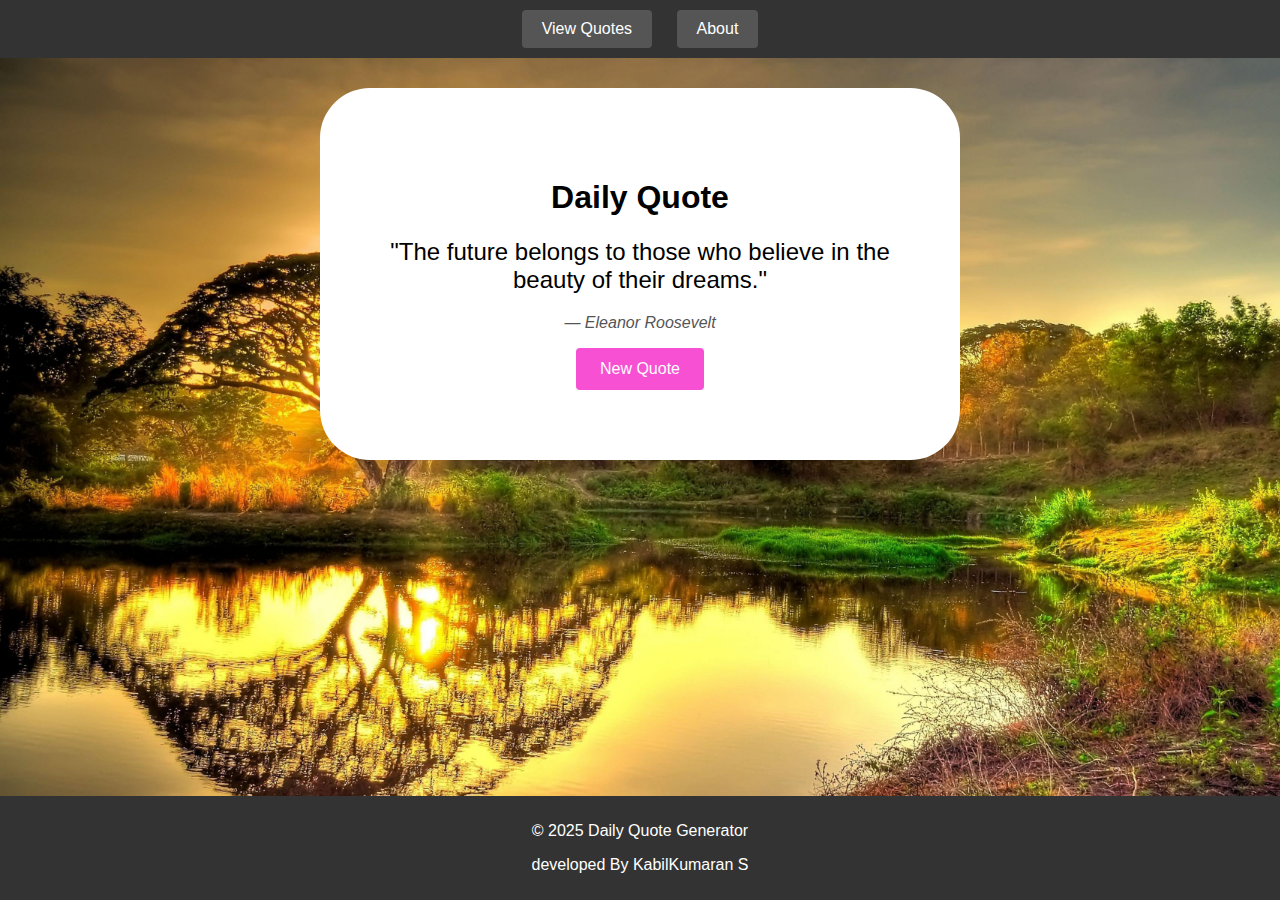
<file: index.html>
<!doctype html>
<html lang="en">
<head>
  <meta charset="UTF-8" />
  <meta name="viewport" content="width=device-width, initial-scale=1.0" />
  <title>Daily Quote Generator</title>
  <link rel="stylesheet" href="style.css">
</head>
<body>

<!-- Navigation as buttons -->
<nav class="top-nav">
  <button onclick="location.href='view-quotes.html'">View Quotes</button>
  <button onclick="location.href='about.html'">About</button>
</nav>

<!-- Daily Quotes Section -->
<section id="daily-quotes" class="container">
  <div class="container">
    <h1>Daily Quote</h1>
    <div class="quote-box">
      <p class="quote" id="quote">Loading...</p>
      <p class="author" id="author"></p>
      <button onclick="getQuote()">New Quote</button>
    </div>
  </div>
  </section>



<script>
  const quotes = [
    { text: "Success is the sum of small efforts, repeated day in and day out.", author: "Robert Collier" },
    { text: "The best way to predict the future is to invent it.", author: "Alan Kay" },
    { text: "Life is what happens when you're busy making other plans.", author: "John Lennon" },
    { text: "The only way to do great work is to love what you do.", author: "Steve Jobs" },
    { text: "The future belongs to those who believe in the beauty of their dreams.", author: "Eleanor Roosevelt" }
  ];

  function getQuote() {
    let randomIndex = Math.floor(Math.random() * quotes.length);
    let quote = quotes[randomIndex];
    document.getElementById("quote").style.opacity = 0;

    setTimeout(() => {
      document.getElementById("quote").innerText = `"${quote.text}"`;
      document.getElementById("author").innerText = `— ${quote.author}`;
      document.getElementById("quote").style.opacity = 1;
    }, 500);
  }

  function showAllQuotes() {
    let allQuotesText = "All Quotes:\n\n";
    quotes.forEach(quote => {
      allQuotesText += `"${quote.text}"\n— ${quote.author}\n\n`;
    });
    alert(allQuotesText);
  }

  window.onload = getQuote;
</script>


<footer>
  <p>© 2025 Daily Quote Generator</p><p>developed By KabilKumaran S</p>
</footer>

</body>
</html>
</file>
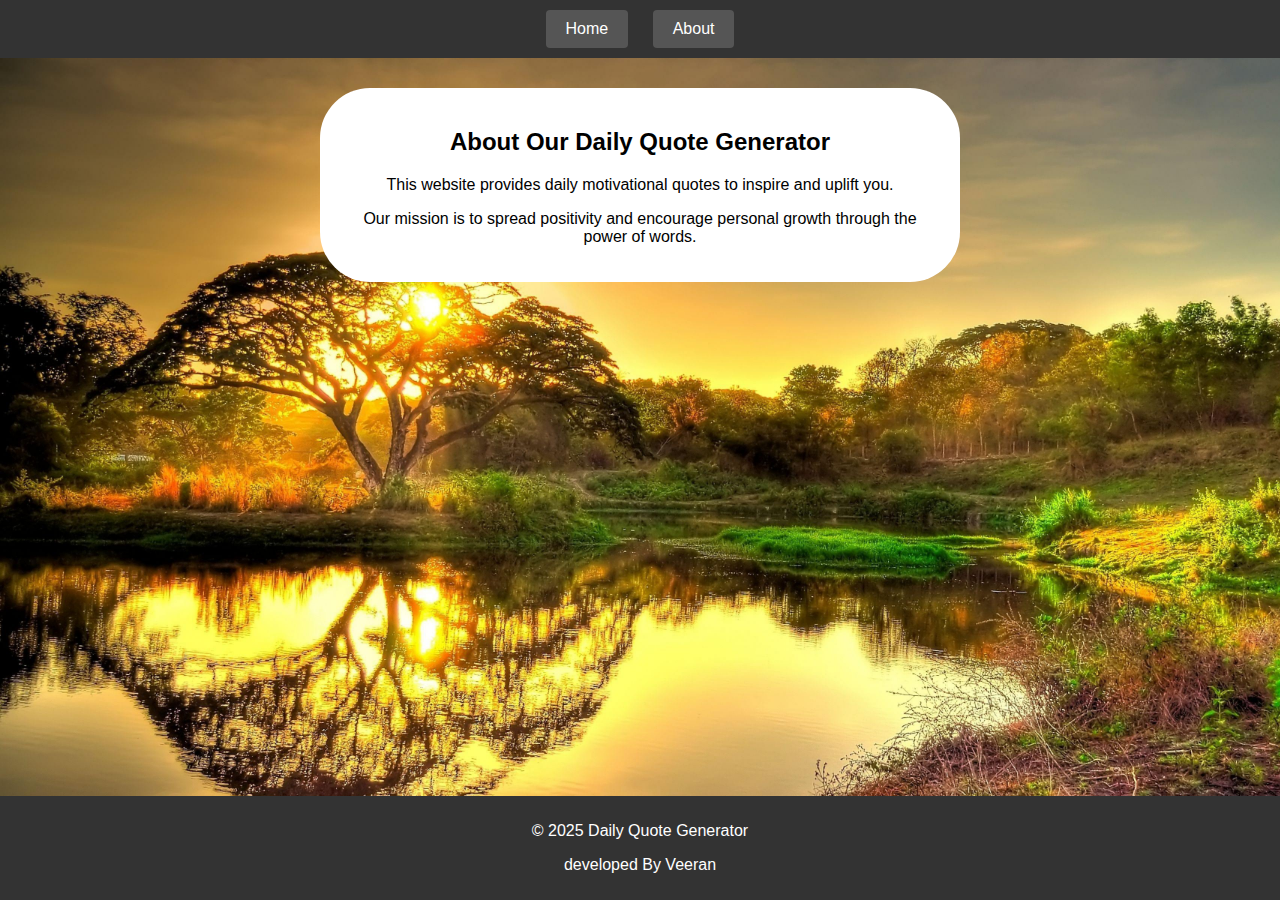
<file: about.html>
<!doctype html>
<html lang="en">
<head>
  <meta charset="UTF-8" />
  <meta name="viewport" content="width=device-width, initial-scale=1.0" />
  <title>About Us - Daily Quote Generator</title>
  <link rel="stylesheet" href="/style.css"> <!-- Link to your existing stylesheet -->
</head>
<body>

  <!-- Navigation as buttons -->
  <nav class="top-nav">
    <button onclick="location.href='/index.html'">Home</button>
    <button onclick="location.href='/about.html'">About</button>
  </nav>

  <section id="about-page" class="container">
    <h2>About Our Daily Quote Generator</h2>
    <p>This website provides daily motivational quotes to inspire and uplift you.</p>
    <p>Our mission is to spread positivity and encourage personal growth through the power of words.</p>
    <!-- Add more content about your website here -->
  </section>

  <footer>
    <p>© 2025 Daily Quote Generator</p><p>developed By Veeran</p>
  </footer>

</body>
</html>
</file>
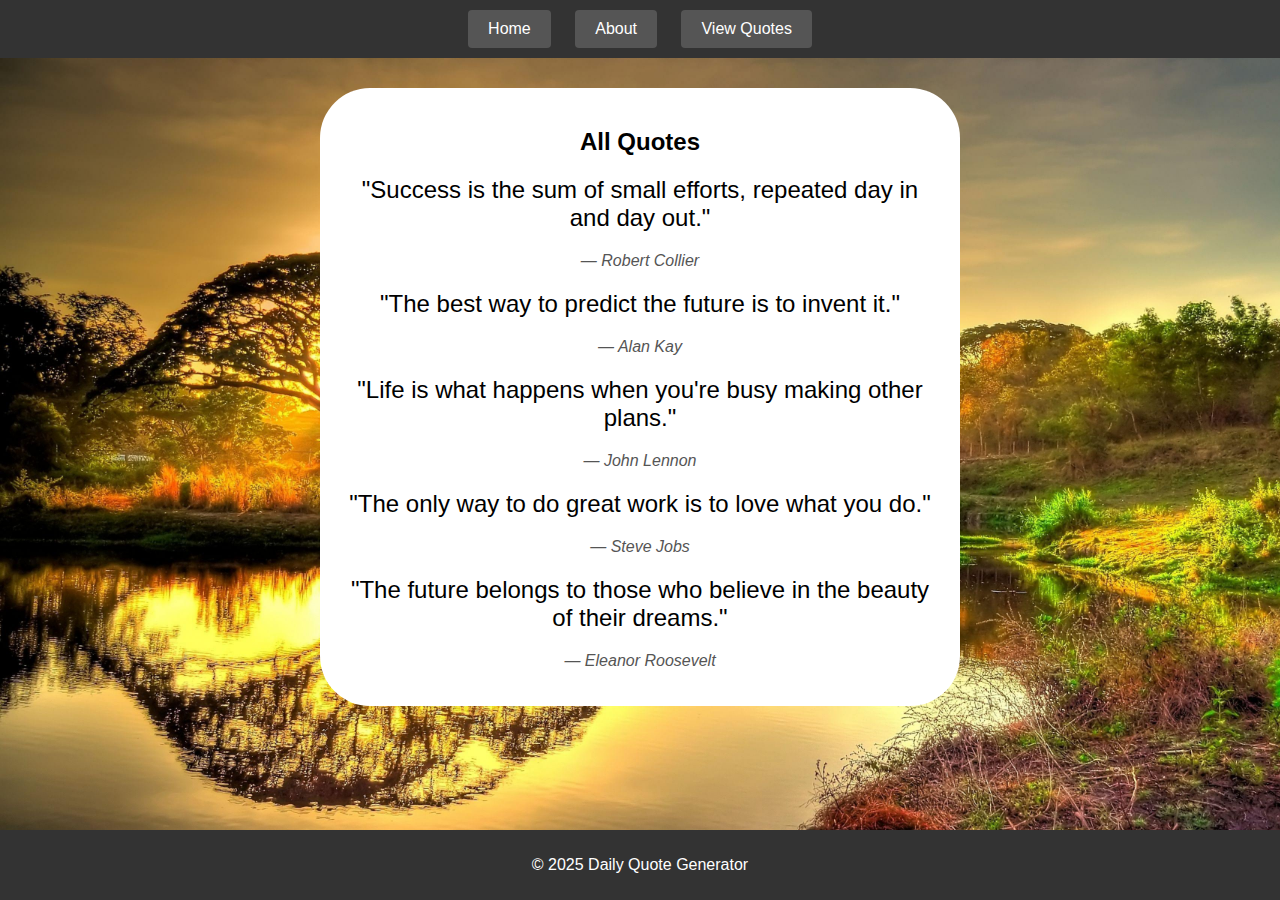
<file: view-quotes.html>
<!doctype html>
<html lang="en">
<head>
  <meta charset="UTF-8" />
  <meta name="viewport" content="width=device-width, initial-scale=1.0" />
  <title>All Quotes - Daily Quote Generator</title>
  <link rel="stylesheet" href="style.css">
</head>
<body>

  <nav class="top-nav">
    <button onclick="location.href='index.html'">Home</button>
    <button onclick="location.href='about.html'">About</button>
    <button onclick="location.href='view-quotes.html'">View Quotes</button>
  </nav>

  <section class="container">
    <h2>All Quotes</h2>
    <div id="all-quotes-list">
      <!-- Quotes will be loaded here by the script -->
    </div>
  </section>

  <footer>
    <p>© 2025 Daily Quote Generator</p>
  </footer>

  <script>
    const quotes = [
      { text: "Success is the sum of small efforts, repeated day in and day out.", author: "Robert Collier" },
      { text: "The best way to predict the future is to invent it.", author: "Alan Kay" },
      { text: "Life is what happens when you're busy making other plans.", author: "John Lennon" },
      { text: "The only way to do great work is to love what you do.", author: "Steve Jobs" },
      { text: "The future belongs to those who believe in the beauty of their dreams.", author: "Eleanor Roosevelt" }
    ];

    function displayAllQuotes() {
      const quotesListContainer = document.getElementById("all-quotes-list");

      quotes.forEach(quote => {
        const quoteElement = document.createElement("p");
        quoteElement.classList.add("quote");
        quoteElement.innerText = `"${quote.text}"`;

        const authorElement = document.createElement("p");
        authorElement.classList.add("author");
        authorElement.innerText = `— ${quote.author}`;

        quotesListContainer.appendChild(quoteElement);
        quotesListContainer.appendChild(authorElement);
      });
    }

    window.onload = displayAllQuotes;
  </script>

</body>
</html>
</file>
<file: style.css>
body {
    font-family: Arial, sans-serif;
    margin: 0;
    display: flex;
    flex-direction: column;
    min-height: 100vh;
     background-image: url('bg.jpg');
          background-size: cover;
          background-repeat: no-repeat;
    padding: 0;
    background-color: #f4f4f4;
}

  
  .top-nav {
    background-color: #333;
    padding: 10px;
    text-align: center;
  }
  
  .top-nav button {
    background-color: #555;
    color: white;
    border: none;
    margin: 0 10px;
    padding: 10px 20px;
    cursor: pointer;
    font-size: 1em;
  }
  
  .top-nav button:hover {
    background-color: #79f2f7;
  }
  
  .container {
    max-width: 600px;
    margin: 30px auto;
    padding: 20px;
    background: white;
    text-align: center;
    border-radius: 50px;
    align-items:last baseline;
  }
  
  .quote-box {
    margin-top: 20px;
  }
  
  .quote {
    font-size: 1.5em;
    margin: 20px 0;
    transition: opacity 0.5s ease;
  }
  
  .author {
    font-style: italic;
    color: #555;
  }
  
  button {
    background-color: #f750d3;
    color: white;
    border: none;
    padding: 12px 24px;
    font-size: 1em;
    cursor: pointer;
    border-radius: 4px;
  }
  
  button:hover {
    background-color: #0056b3;
  }

  footer {
    background-color: #333;
    color: white;
    text-align: center;
    padding: 10px 0;
    margin-top: auto;
    align-items: end;
}
</file>
